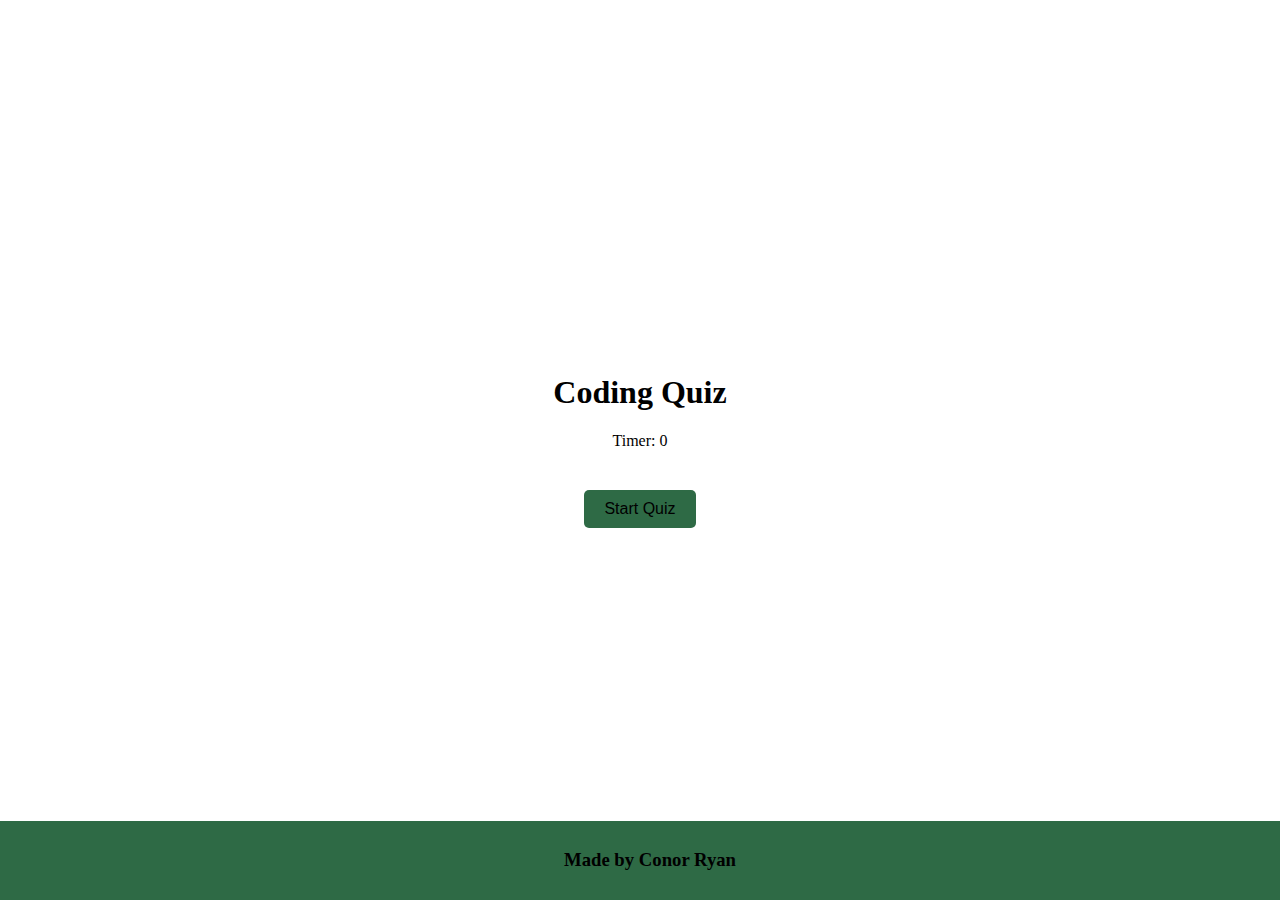
<file: public/index.html>
<!DOCTYPE html>
<html>
<head>
    <meta charset="UTF-8" />
    <meta name="viewport" content="width=device-width, initial-scale=1.0" />
    <meta http-equiv="X-UA-Compatible" content="ie=edge" />
    <link href="https://cdn.jsdelivr.net/npm/bootstrap@5.2.3/dist/css/bootstrap.min.css" rel="stylesheet"
    integrity="sha384-rbsA2VBKQhggwzxH7pPCaAqO46MgnOM80zW1RWuH61DGLwZJEdK2Kadq2F9CUG65" crossorigin="anonymous" />
    <link rel="stylesheet" href="styles.css"/>
       <title>Coding Quiz</title> 
</head>
<body>
    <div id="quiz-container">
        <h1>Coding Quiz</h1>
        <div id="timer">Timer: <span id="time">0</span></div>
        <div id="question"></div>
        <div id="choices"></div>
        <div id="result"></div>
        <div id="finish" style="display: none;">
            <h2>Finish</h2>
            <div id="leaderboard" style="display: none;"
            <h2>leaderboard</h2>
            <ol id="leaderboard-list"></ol>;</div>
            <form id="score-form">
                <label for="initials">Enter Initials:</label>
                <input type="text" id="initials" required>
                <button type="submit">Submit</button>
            </form>
        </div>
        <button id="start-button">Start Quiz</button>
    </div>

    

    <footer>
        <h3>Made by Conor Ryan</h3>
    </footer>
    <script src="script.js"></script>
</body>
</html>
</file>
<file: public/styles.css>
body {
    display: flex;
    flex-direction: column;
    justify-content: center;
    align-items: center;
    text-align: center;
    height: 100vh;
    margin: 0;
    padding: 0;
}

#quiz-container {
    margin-bottom: 20px;
}

#start-button {
    margin-top: 20px;
    background-color: rgb(46, 106, 69);
    color: black;
    border: none;
    padding: 10px 20px;
    text-align: center;
    text-decoration: none;
    display: inline-block;
    font-size: 16px;
    border-radius: 5px;
    cursor: pointer;
}

.choice-button {
    margin-top: 20px;
    background-color: rgb(46, 106, 69);
    color: black;
    border: silver;
    border: 5px;
    padding: 10px 20px;
    text-align: center;
    text-decoration: none;
    display: inline-block;
    font-size: 16px;
    border-radius: 5px;
    cursor: pointer;
}
#choices {
    margin-top: 20px;
    display: flex;
    flex-direction: column;
    gap: 10px;
  align-items: center;
  width: 1250px;

}



footer {
    position: absolute;
    bottom: 0;
    left: 0;
    background-color: rgb(46, 106, 69);
    padding: 10px;
    width: 100%;
    text-align: center;
}
</file>
